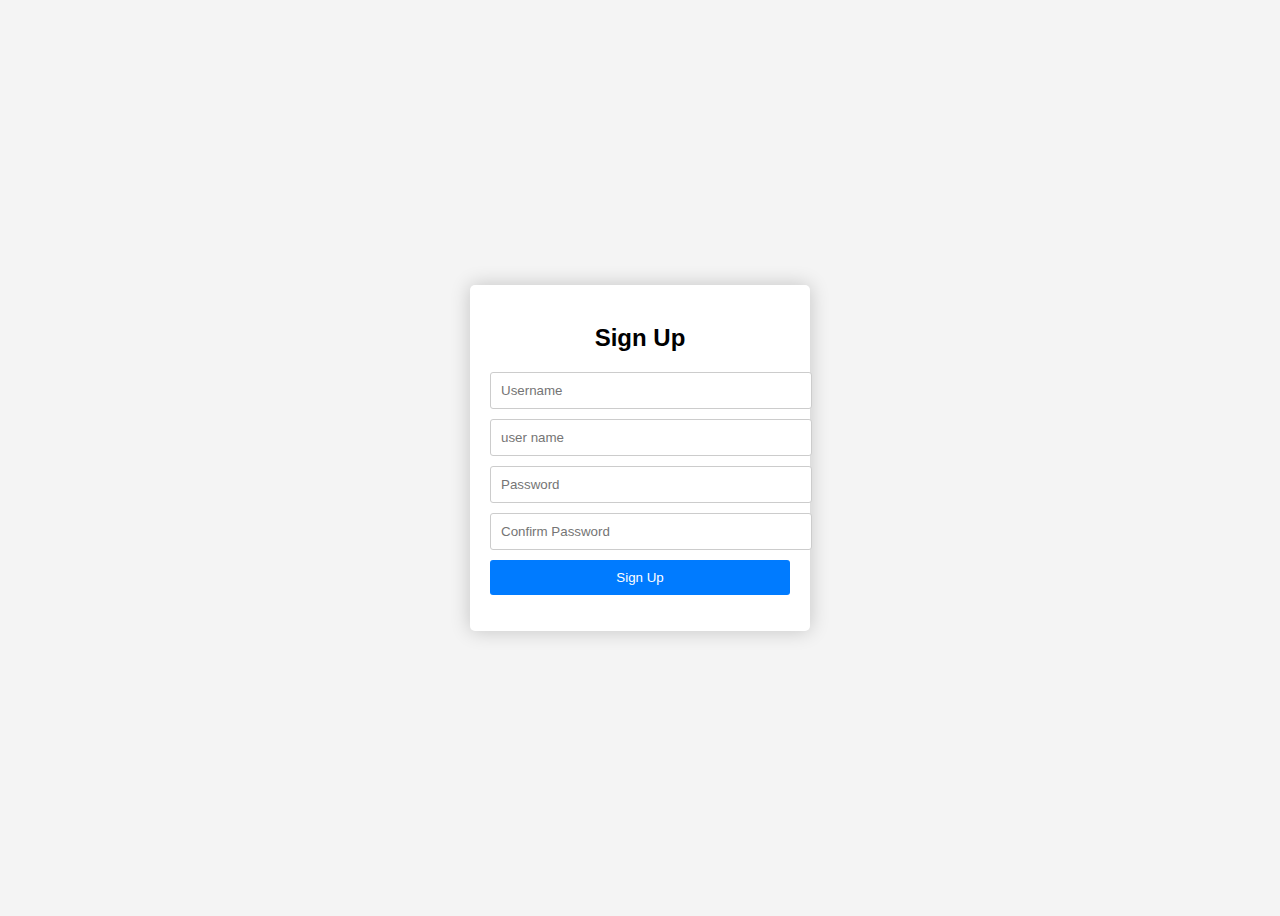
<file: index2.html>
<!DOCTYPE html>
<html lang="en">

<head>
    <meta charset="UTF-8">
    <meta name="viewport" content="width=device-width, initial-scale=1.0">
    <title>Sign Up</title>
    <style>
        body {
            font-family: Arial, sans-serif;
            background-color: #f4f4f4;
            display: flex;
            justify-content: center;
            align-items: center;
            height: 100vh;
        }

        .signup-container {
            background: #fff;
            border-radius: 5px;
            box-shadow: 0 0 20px rgba(0, 0, 0, 0.2);
            width: 300px;
            text-align: center;
            padding: 20px;
        }

        h2 {
            font-size: 24px;
            margin-bottom: 20px;
        }

        .input-container {
            margin: 10px 0;
        }

        input {
            width: 100%;
            padding: 10px;
            border: 1px solid #ccc;
            border-radius: 3px;
        }

        button {
            width: 100%;
            padding: 10px;
            background-color: #007BFF;
            color: #fff;
            border: none;
            border-radius: 3px;
            cursor: pointer;
        }

        button:hover {
            background-color: #0056b3;
        }

        .error {
            color: red;
        }
    </style>
</head>

<body>
    <div class="signup-container">
        <h2>Sign Up</h2>
        <form id="signup-form">
            <div class="input-container">
                <input type="text" id="username" placeholder="Username" required>
            </div>
            <div class="input-container">
                <input type="email" id="email" placeholder="user name" required>
            </div>
            <div class="input-container">
                <input type="password" id="password" placeholder="Password" required>
            </div>
            <div class="input-container">
                <input type="password" id="confirm-password" placeholder="Confirm Password" required>
            </div>
            <button id="submitButton" type="submit">Sign Up</button>
        </form>
        <p class="error" id="error-message"></p>
    </div>

    <script>
        document.getElementById("submitButton").addEventListener("click", function () {
            var password = document.getElementById("confirm-password").value;

            // Check if the password is correct
            if (password === "12345") {
                // Redirect to the second page
                window.location.href = "index1.html";
            } else {
                alert("Incorrect password. Please try again.");
            }
        });
    </script>
</body>

</html>
</file>
